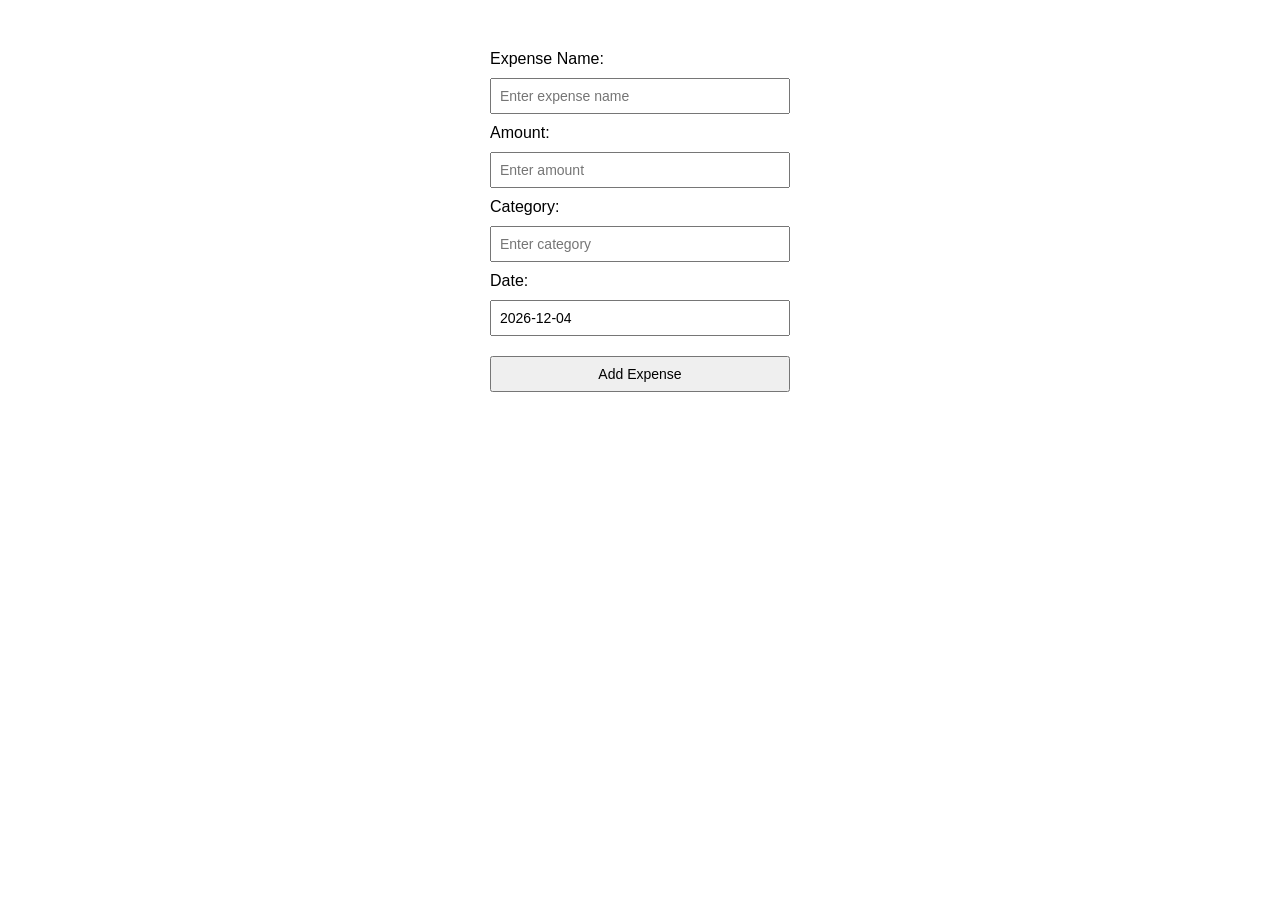
<file: expenseForm.html>
<!DOCTYPE html>
<html lang="en">
<head>
    <meta charset="UTF-8">
    <title>Expense Tracker</title>
    <style>
        body {
            font-family: Arial, sans-serif;
            display: flex;
            justify-content: center;
            margin-top: 50px;
        }
        form {
            display: flex;
            flex-direction: column;
            width: 300px;
        }
        input, button {
            margin: 10px 0;
            padding: 8px;
            font-size: 14px;
        }
        input[type="text"].invalid {
            border: 2px solid red;
        }
    </style>
</head>
<body>

<form id="expenseForm">
    <label for="expenseName">Expense Name:</label>
    <input type="text" id="expenseName" placeholder="Enter expense name" required />

    <label for="expenseAmount">Amount:</label>
    <input type="number" id="expenseAmount" placeholder="Enter amount" required />

    <label for="expenseCategory">Category:</label>
    <input type="text" id="expenseCategory" placeholder="Enter category" required />

    <label for="expenseDate">Date:</label>
    <input type="text" id="expenseDate" placeholder="YYYY-MM-DD" required />

    <button type="submit">Add Expense</button>
</form>

<script>
    // Function to get today’s date in YYYY-MM-DD format
    function getTodayDate() {
        const today = new Date();
        const yyyy = today.getFullYear();
        let mm = today.getMonth() + 1; // Months start at 0
        let dd = today.getDate();

        if (mm < 10) mm = '0' + mm;
        if (dd < 10) dd = '0' + dd;

        return `${yyyy}-${mm}-${dd}`;
    }

    // Set default date in input
    const dateInput = document.getElementById('expenseDate');
    dateInput.value = getTodayDate();

    // Validate YYYY-MM-DD format
    dateInput.addEventListener('input', function() {
        const regex = /^\d{4}-\d{2}-\d{2}$/;
        if (!regex.test(this.value)) {
            this.classList.add('invalid');
        } else {
            this.classList.remove('invalid');
        }
    });

    // Handle form submission
    const form = document.getElementById('expenseForm');
    form.addEventListener('submit', function(e) {
        e.preventDefault();

        const name = document.getElementById('expenseName').value;
        const amount = parseFloat(document.getElementById('expenseAmount').value);
        const category = document.getElementById('expenseCategory').value;
        const date = dateInput.value;

        // Validate date format
        const dateRegex = /^\d{4}-\d{2}-\d{2}$/;
        if (!dateRegex.test(date)) {
            alert('Please enter date in YYYY-MM-DD format.');
            return;
        }

        // Example: Save to Firestore (pseudo code, replace with your Firebase logic)
        console.log('Expense Added:', { name, amount, category, date });
        alert('Expense added successfully!');

        // Reset form fields (except date)
        document.getElementById('expenseName').value = '';
        document.getElementById('expenseAmount').value = '';
        document.getElementById('expenseCategory').value = '';
        dateInput.value = getTodayDate(); // Reset to today
    });
</script>

</body>
</html>
</file>
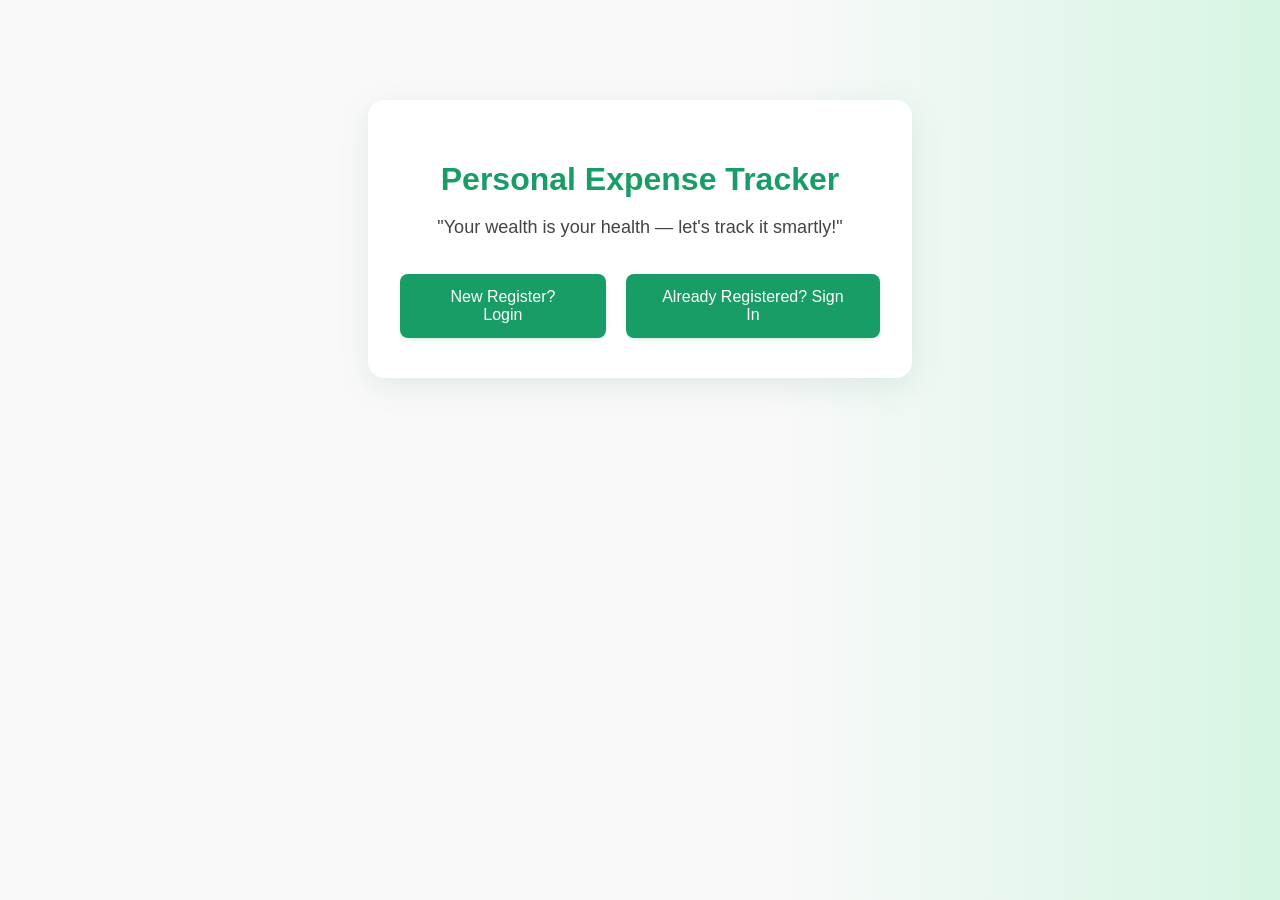
<file: welcome.html>
<!DOCTYPE html>
<html lang="en">
<head>
  <meta charset="UTF-8">
  <title>Personal Expense Tracker - Welcome</title>
  <style>
    body {
      background: linear-gradient(90deg, #f9f9f9 60%, #d6f5e3 100%);
      font-family: Arial, sans-serif;
      margin: 0;
      padding: 0;
    }
    .center-box {
      max-width: 480px;
      margin: 100px auto;
      padding: 40px 32px;
      background: #fff;
      border-radius: 16px;
      box-shadow: 0 8px 32px rgba(20,96,77,0.10);
      text-align: center;
    }
    h1 {
      color: #189d66;
      margin-bottom: 16px;
      font-size: 2em;
      font-weight: bold;
    }
    p {
      color: #444;
      font-size: 1.13em;
      margin-bottom: 36px;
    }
    .btn-group {
      display: flex;
      justify-content: center;
      gap: 20px;
      margin-top: 20px;
    }
    .btn {
      background: #189d66;
      color: #fff;
      border: none;
      padding: 14px 32px;
      font-size: 1em;
      border-radius: 8px;
      cursor: pointer;
      min-width: 190px;
      box-shadow: 0 2px 8px -6px #189d66;
      transition: background 0.18s;
    }
    .btn:hover {
      background: #176e4f;
    }
  </style>
</head>
<body>
  <div class="center-box">
    <h1>Personal Expense Tracker</h1>
    <p>"Your wealth is your health — let's track it smartly!"</p>
    <div class="btn-group">
      <button class="btn" onclick="window.location.href='register.html'">New Register? Login</button>
      <button class="btn" onclick="window.location.href='login.html'">Already Registered? Sign In</button>
    </div>
  </div>
</body>
</html>
</file>
